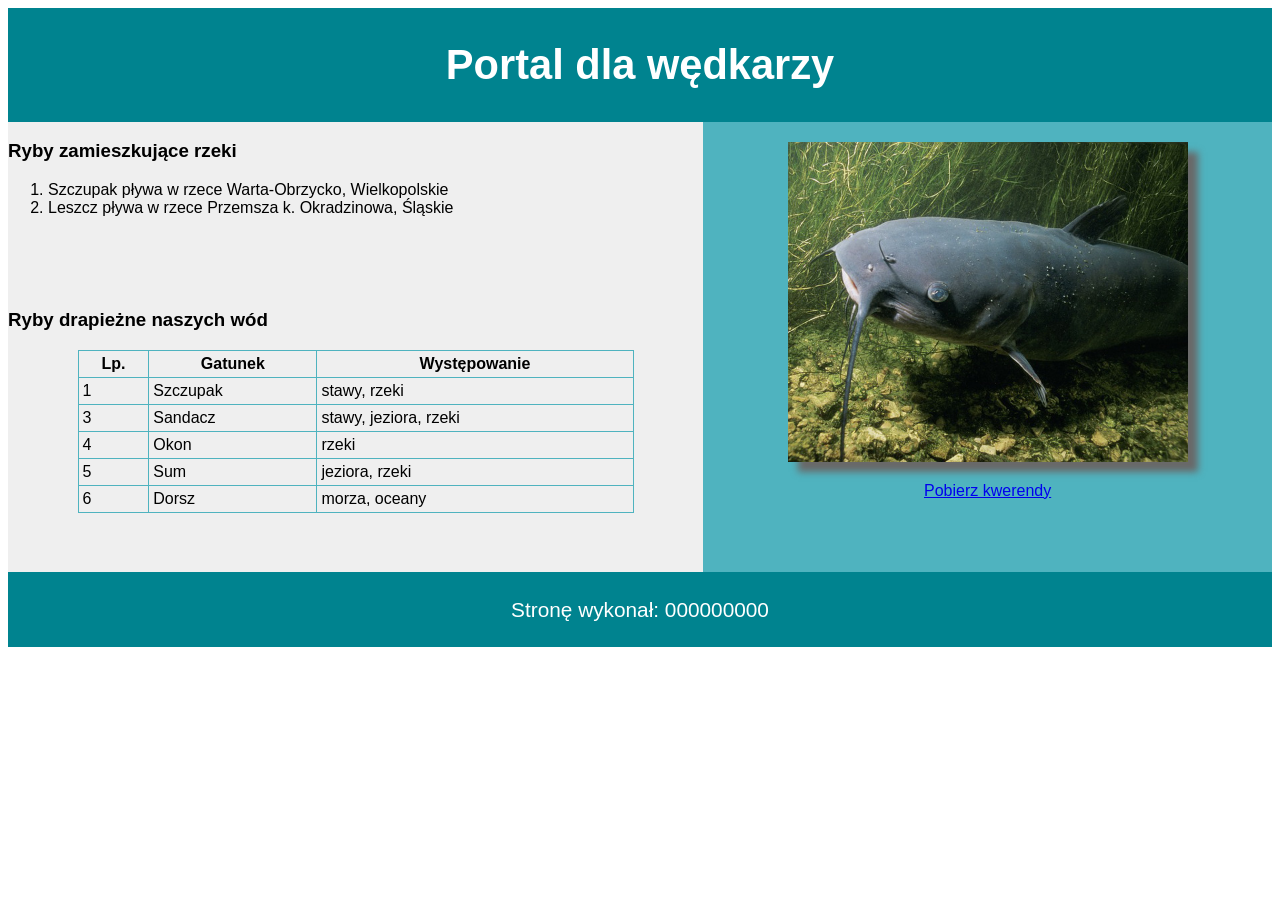
<file: index.html>
<!DOCTYPE html>
<html lang="en">
<head>
    <meta charset="UTF-8">
    <title>Document</title>

    <link rel="stylesheet" href="styl_1.css">
</head>
<body>
    <main>
        <header>
            <h1>Portal dla wędkarzy</h1>
        </header>

        <aside id="left">
            <div class="first">
                <h3>Ryby zamieszkujące rzeki</h3>

                <ol>
                    <li>Szczupak pływa w rzece Warta-Obrzycko, Wielkopolskie</li>
                    <li>Leszcz pływa w rzece Przemsza k. Okradzinowa, Śląskie</li>
                </ol>
            </div>

            <div class="seccond">
                <h3>Ryby drapieżne naszych wód</h3>

                <table>
                    <tr>
                        <th>Lp.</th>
                        <th>Gatunek</th>
                        <th>Występowanie</th>
                    </tr>
                    
                    <tr>
                        <td>1</td>
                        <td>Szczupak</td>
                        <td>stawy, rzeki</td>
                    </tr>
                    
                    <tr>
                        <td>3</td>
                        <td>Sandacz</td>
                        <td>stawy, jeziora, rzeki</td>
                    </tr>
                    
                    <tr>
                        <td>4</td>
                        <td>Okon</td>
                        <td>rzeki</td>
                    </tr>
                    
                    <tr>
                        <td>5</td>
                        <td>Sum</td>
                        <td>jeziora, rzeki</td>
                    </tr>
                    
                    <tr>
                        <td>6</td>
                        <td>Dorsz</td>
                        <td>morza, oceany</td>
                    </tr>
                    
                </table>
            </div>
        </aside>

        <aside id="right">
            <img src="ryba1.jpg" alt="Sum" width="400">
            <a href="kwerendy.txt">Pobierz kwerendy</a>
        </aside>

        <footer>
            <p>Stronę wykonał: 000000000</p>
        </footer>
    </main>
</body>
</html>
</file>
<file: styl_1.css>
* {
    font-family: Helvetica;
    box-sizing: border-box;
}

header, footer {
    background-color: #00838F;
    color: white;
    padding: 5px;
    font-size: 130%;
    text-align: center;
    clear: both;
}

aside {
    float: left;
}

#left {
    background-color: #EFEFEF;
    width: 55%;
    height: 450px;
}

#left .first{
    height: 150px;
}

#left .seccond {
    height: 300px;
}

#right {
    background-color: #4FB3BF;
    width: 45%;
    height: 450px;
    text-align: center;
}

img {
    display: block;
    margin: 20px auto;
    box-shadow: 10px 10px 7px dimgray;
}

table, tr, th, td {
    border: 1px solid #4FB3BF;
    border-collapse: collapse;
}

table {
    margin: auto;
    width: 80%;
}

td, th {
    padding: 4px;
}

tr:hover {
    background-color: #4FB3BF;
}
</file>
